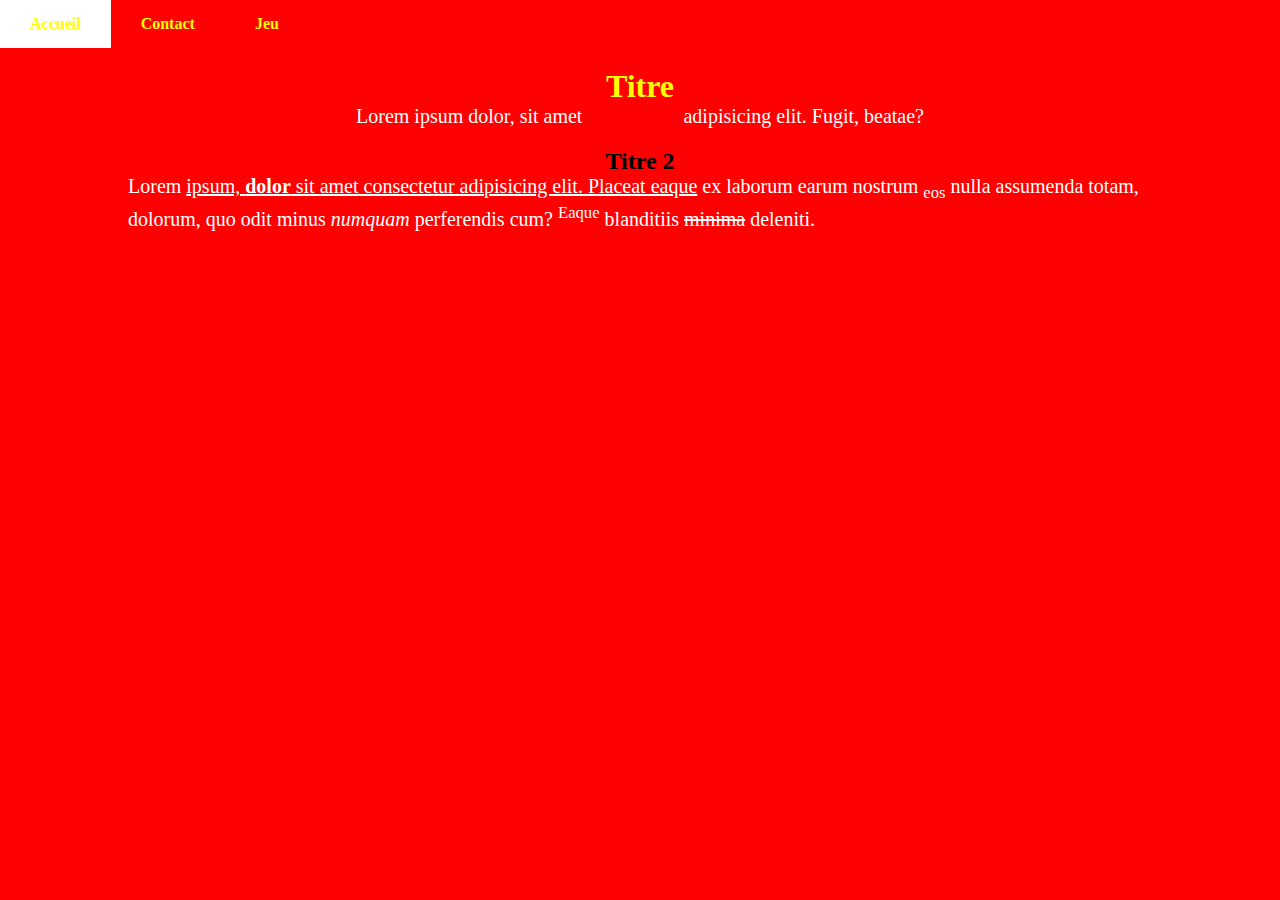
<file: index.html>
<!DOCTYPE html>
<html lang="fr">
<head>
    <meta charset="UTF-8">
    <meta http-equiv="X-UA-Compatible" content="IE=edge">
    <meta name="viewport" content="width=device-width, initial-scale=1.0">
    <title>Document</title>
    <link rel="stylesheet" href="styles/main.css">
</head>
<body>
    <header>
    <nav>
        <ul>
            <li><a href="index.html">Accueil</a></li>
            <li><a href="contact.html">Contact</a></li>
            <li><a href="jeu.html">Jeu</a></li>
        </ul>
    </nav>
    </header>
    <main class="container">
        <h1>Titre</h1>
        <p>Lorem ipsum dolor, sit amet 
            <font color="red">consectetur</font> adipisicing elit. Fugit, 
            beatae?</p>
        <h2>Titre 2</h2>
        <p>
            Lorem <u>ipsum, <b>dolor</b> sit amet consectetur 
            adipisicing elit. Placeat eaque</u> ex laborum 
            earum nostrum <sub>eos</sub> nulla assumenda totam, 
            dolorum, quo odit minus <i>numquam</i> perferendis 
            cum? <sup>Eaque</sup> blanditiis <del>minima</del> deleniti.
        </p>
    </main>

    <!-- commentaire HTML -->

</body>
</html>
</file>
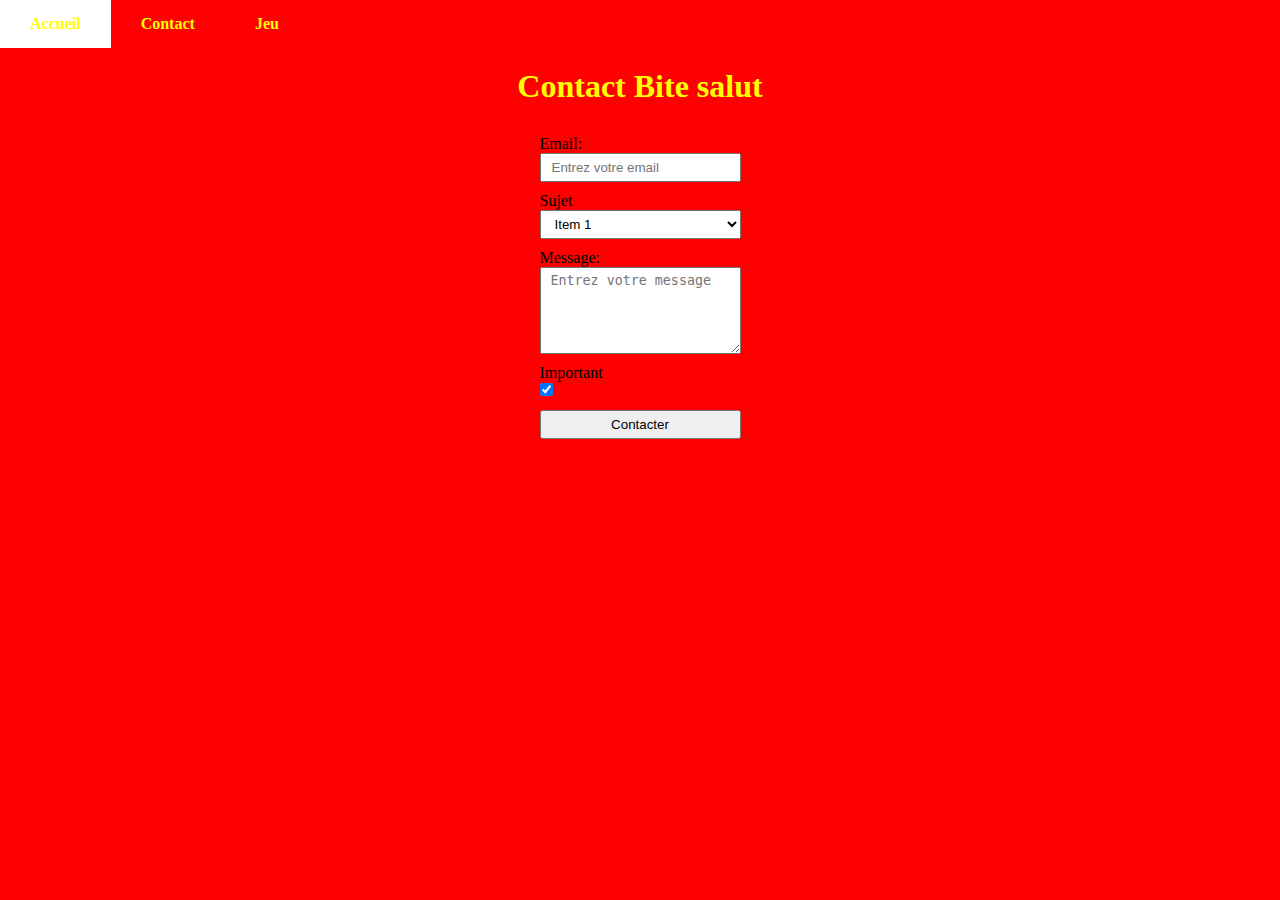
<file: contact.html>
<!DOCTYPE html>
<html lang="fr">

<head>
    <meta charset="UTF-8">
    <meta http-equiv="X-UA-Compatible" content="IE=edge">
    <meta name="viewport" content="width=device-width, initial-scale=1.0">
    <title>Document</title>
    <link rel="stylesheet" href="styles/main.css">
    <link rel="stylesheet" href="styles/form.css">
</head>

<body>
    <header>
        <nav>
            <ul>
                <li><a href="index.html">Accueil</a></li>
                <li><a href="contact.html">Contact</a></li>
                <li><a href="jeu.html">Jeu</a></li>
            </ul>
        </nav>
    </header>
    <main class="container">
        <h1>Contact Bite salut</h1>

        <form action="" method="get">
            
            <div class="form-row">
                <label for="email">Email:</label>
                <input class="form-field" id="email" required type="email" name="email" placeholder="Entrez votre email" />
            </div>

            <div class="form-row">
                <label for="subject">Sujet</label>
                <select class="form-field" id="subject">
                    <option value="1">Item 1</option>
                    <option value="2">Item 2</option>
                    <option value="3">Item 3</option>
                </select>
            </div>

            <div class="form-row">
                <label for="message">Message:</label>
                <textarea 
                    class="form-field"
                    id="message"
                    rows="5"
                    placeholder="Entrez votre message"
                ></textarea>
            </div>

            <div class="form-row">
                <label for="important">Important</label>
                <input id="important" type="checkbox" checked name="important" />
            </div>
            
            <div class="form-row">
                <input 
                    type="submit" 
                    class="form-field" 
                    name="send" 
                    value="Contacter" 
                />
            </div>
        </form>
    </main>

    <!-- commentaire HTML -->
   
</body>

</html>
</file>
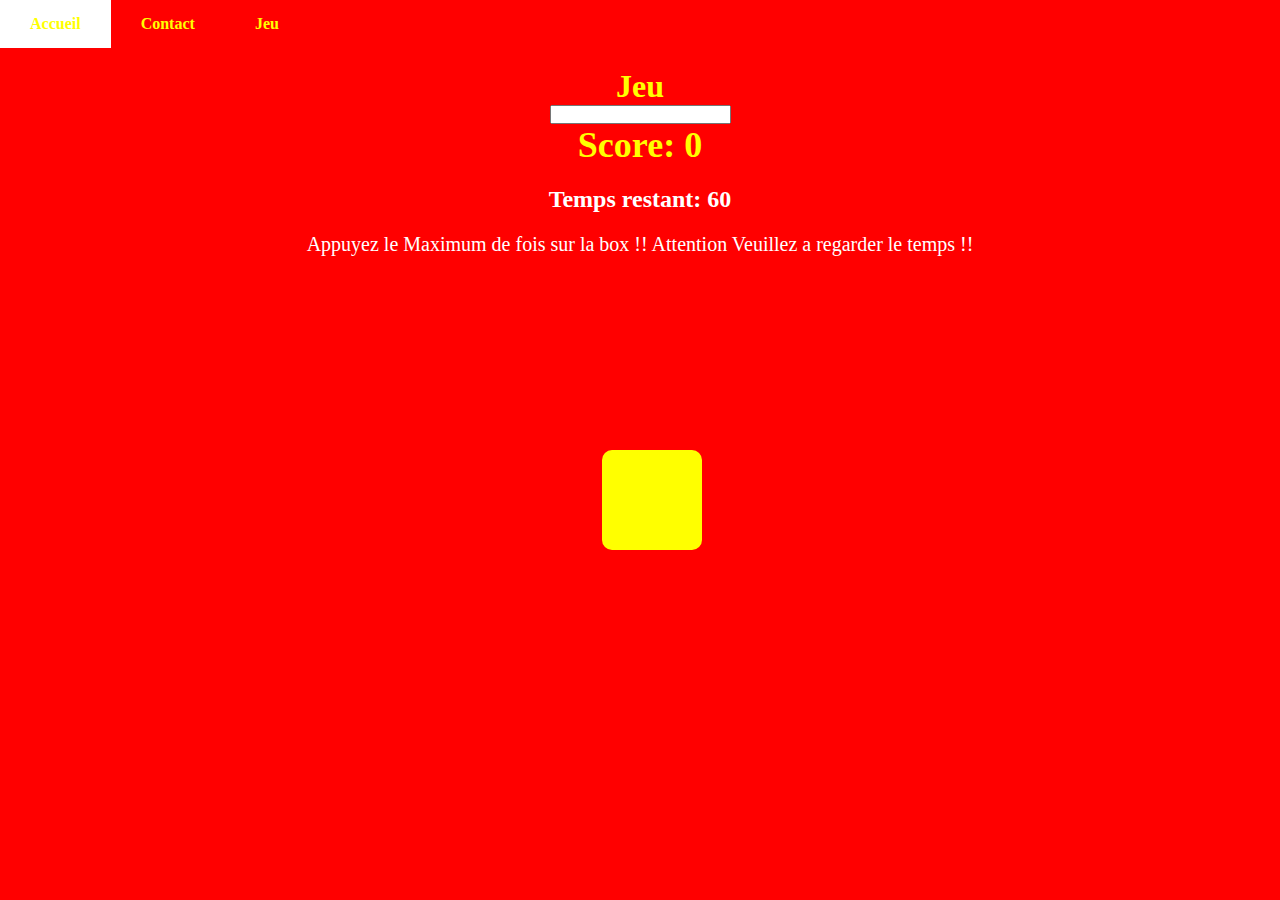
<file: jeu.html>
<!DOCTYPE html>
<html lang="fr">

<head>
    <meta charset="UTF-8">
    <meta http-equiv="X-UA-Compatible" content="IE=edge">
    <meta name="viewport" content="width=device-width, initial-scale=1.0">
    <title>Document</title>
    <link rel="stylesheet" href="styles/main.css">
    <link rel="stylesheet" href="styles/jeu.css">
</head>

<body>
    <header>
        <nav>
            <ul>
                <li><a href="index.html">Accueil</a></li>
                <li><a href="contact.html">Contact</a></li>
                <li><a href="jeu.html">Jeu</a></li>
            </ul>
        </nav>
    </header>
    <main class="container">
        <h1>Jeu</h1>
        <form>
           
            <input type="text" id="pseudo" name="pseudo">
            
        </form>
        <div id="score">0</div>
        <div id="chrono"></div>
        <p>Appuyez le Maximum de fois sur la box !! Attention Veuillez a regarder le temps !! </p>
        <div class="box"></div>
    </main>

    <!-- commentaire HTML -->
  
    <script 
    src="js/jeu.js">
   
    </script>
  
</body>

</html>
</file>
<file: styles/main.css>
* {
    box-sizing: border-box;
    padding: 0;
    margin: 0;
  }
  
  body {
    background:red;
  }
  
  nav ul {
    display: flex;
    background:red;
    margin-bottom: 20px;
    list-style-type: none;

  }
  
  nav ul li a {
    display: block;
    padding: 15px 30px;
    color:yellow;
    font-weight: 900;
    text-decoration: none;
  }
  
  nav ul li a:hover {
    color:yellow;
    background:white;

   
  }
  
  
  h1 {
    color:yellow;
  }
  
  p {
    color:white;
    font-size: 20px;
    margin-bottom: 20px;
  }
  
  .container {
    width: 80%;
    margin: auto;
    display: flex;
    flex-direction: column;
    align-items: center;
  }
  
  #score {
    font-size: 36px;
    font-weight: bold;
    color: yellow;
    margin-bottom: 20px;
  }
  
  #chrono {
    font-size: 24px;
    font-weight: bold;
    color:white;
    margin-bottom: 20px;
  }
</file>
<file: styles/form.css>
form {
    padding: 20px;
}

label {
    display: block;
}

.form-field {
    display: block;
    width: 100%;
    padding: 5px 10px;
    /*border-radius: 8px;*/
    /*margin-bottom: 20px;*/
}

/*input[type="email"] {
    width: 200px;
}*/

.form-row {
    margin: 10px 0;
}
</file>
<file: styles/jeu.css>
.box {
    width: 100px;
    height: 100px;
    background: yellow;
    position: absolute;
    top: 50%;
    left: 47%;
    border-radius: 10px;
    cursor: pointer;

  }
</file>
